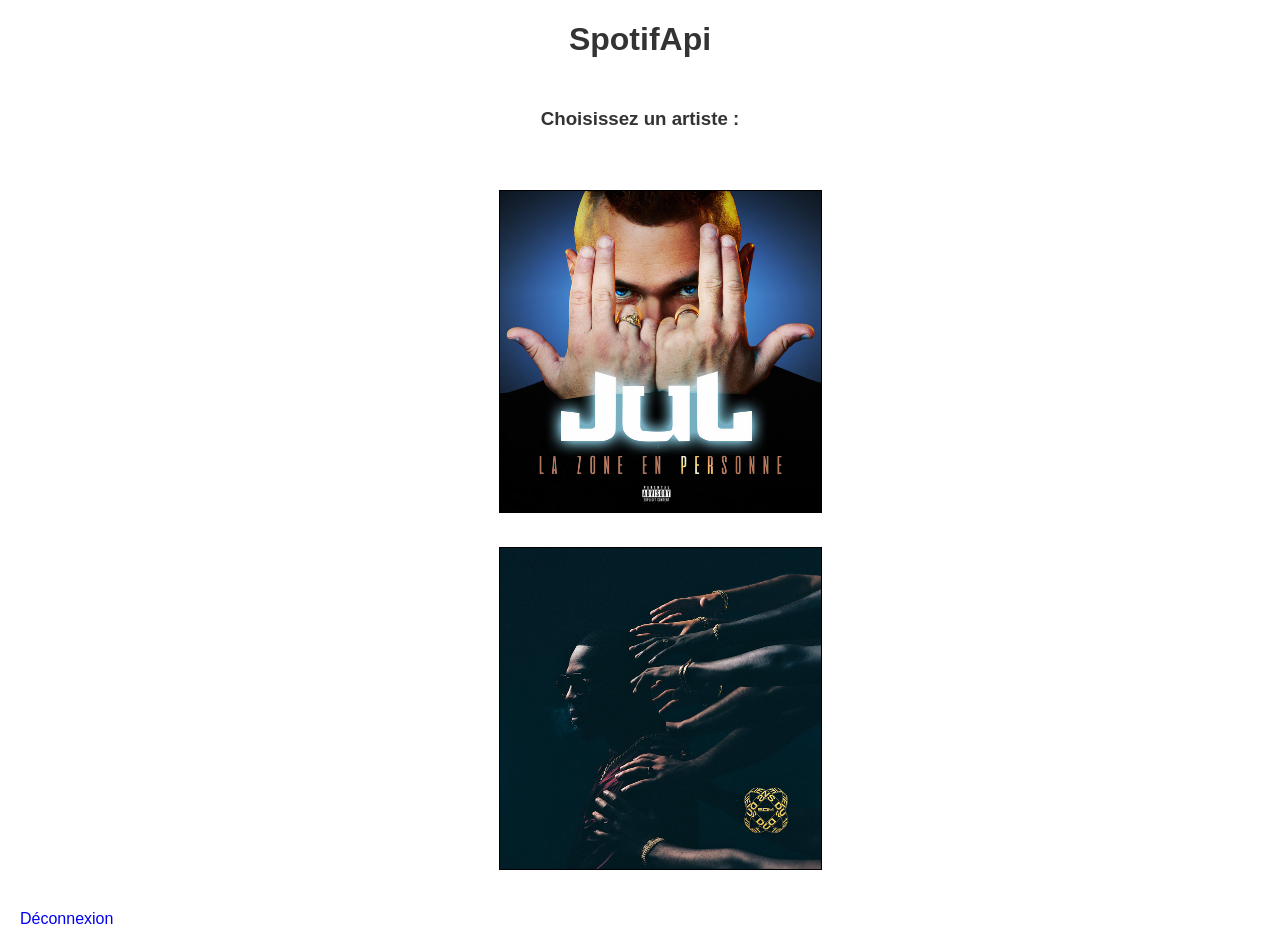
<file: templates/index.html>
<!DOCTYPE html>
<html>
<head>
    <link rel="stylesheet" type="text/css" href="/static/style.css">
    <title>Accueil</title>
</head>
<body>
    <h1>SpotifApi</h1>
    <h3>Choisissez un artiste :</h3>
    <ul>
        <li><a href="/album/jul"><img class="home" src="/static/jul.jpg" alt="JUL"/></a></li>
        <li><a href="/track/sdm"><img class="home" src="/static/sdm.jpg" alt="SDM"/></a></li>
    </ul>
    <!-- Add a logout link -->
    <p><a href="/logout">Déconnexion</a></p>
</body>
</html>
</file>
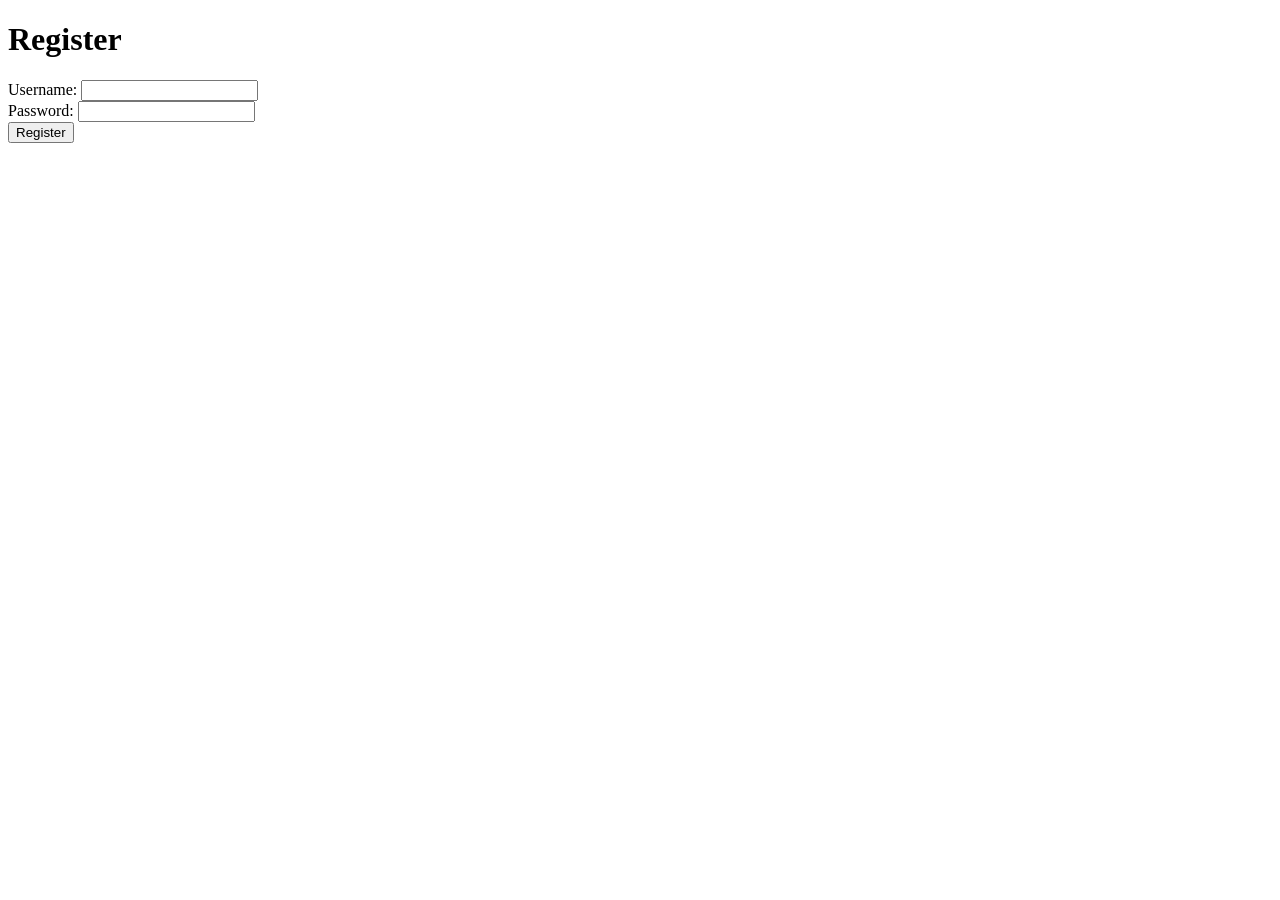
<file: templates/register.html>
<!DOCTYPE html>
<html lang="en">
<head>
    <meta charset="UTF-8">
    <meta http-equiv="X-UA-Compatible" content="IE=edge">
    <meta name="viewport" content="width=device-width, initial-scale=1.0">
    <title>Register</title>
</head>
<body>
    <h1>Register</h1>
    <form action="/register" method="post">
        <label for="username">Username:</label>
        <input type="text" id="username" name="username" required>
        <br>
        <label for="password">Password:</label>
        <input type="password" id="password" name="password" required>
        <br>
        <input type="submit" value="Register">
    </form>
</body>
</html>
</file>
<file: static/style.css>
body {
    font-family: 'Arial', sans-serif;
    margin: 20px;
}

h1, h3 {
    display: flex;
    color: #333;
    justify-content: center;
    margin-bottom: 50px;
}

h2{
    display: flex;
    color: #333;
    justify-content: center;
  
}

p {
    color: #666;
}

ul {
    list-style-type: none;
    display: flex;
    flex-wrap: wrap;
    justify-content: space-around;
}

li {
    margin: 10px;
    text-align: center;
}

a {
    text-decoration: none;
}

.boutton{
    padding: 10px 20px;
    background-color: #1db954; 
    color: #fff;
    text-decoration: none;
    border-radius: 5px;
    transition: background-color 0.3s ease-in-out, padding 0.3s;
   
}

.boutton:hover{
    background-color: #25a361;
    padding: 11px 21px;
}


img.home {
    max-width: 50%;
    height: auto;
    border: 1px solid black;
    margin-bottom: 10px;
    transition: box-shadow 0.3s ease-in-out;
}

img.home:hover {
    box-shadow: 5px 5px 10px rgba(0, 0, 0, 0.5);
}

.container { 
    display: flex;  
    flex-direction: column;
    
    text-align: center;
    align-items: center;
}


img.sdm {
    max-width: 40%;
    height: 300px;
    border: 1px solid #ccc;
    margin-bottom: 10px;
    margin-top: 10px;

}


img.jul {
    max-width: 50%;
    height: auto;
    border: 1px solid #ccc;
    margin-bottom: 10px;
}



@media only screen and (max-width: 600px) {
    body {
        margin: 10px;
    }

    h1 {
        font-size: 24px;
    }

    p {
        font-size: 14px;
    }

    ul {
        padding-left: 20px;
    }

    li {
        margin-bottom: 5px;
    }
}
</file>
